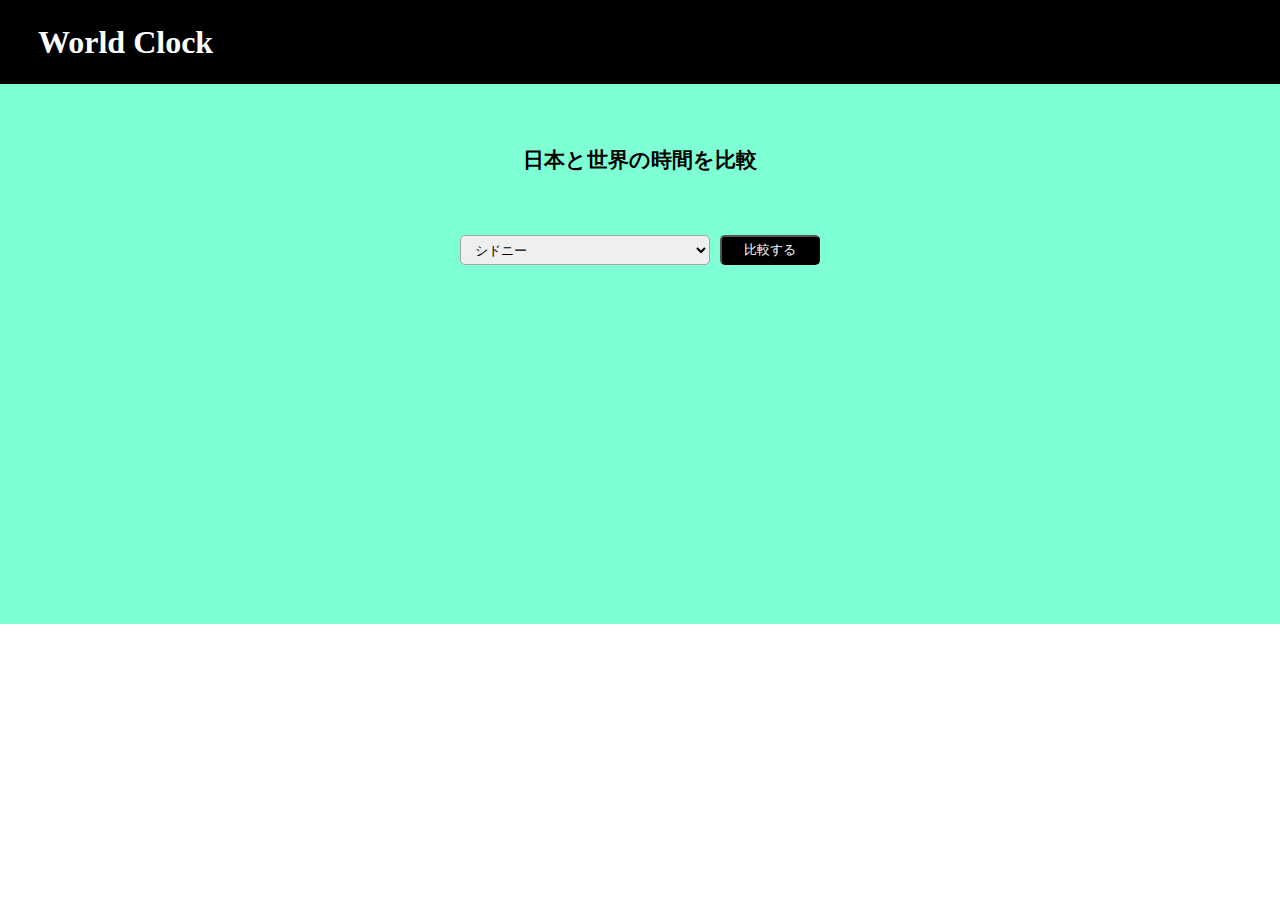
<file: src/php02/index.html>
<!DOCTYPE html>
<html lang="ja">
<head>
    <meta charset="UTF-8">
    <meta name="viewport" content="width=device-width, initial-scale=1.0">
    <title>Document</title>
    <link rel="stylesheet" href="./css/sanitize.css">
    <link rel="stylesheet" href="./css/common.css">
    <link rel="stylesheet" href="./css/index.css">
</head>
<body>
    <!-- http://localhost/php02/index.html -->
    <header class="header">
        <div class="header_inner">
            <a class="header_logo" href="index.html">
                World Clock
            </a>
        </div>
    </header>
    <main>
        <div class="title_wrap">
            <div class="title_text">
                日本と世界の時間を比較
            </div>
        </div>

        <form class="select-form" action="result.php" method="GET">

            <div class="select-form_items">
                <select name="select_city" id="select_city" class="select_city">
                    <option value="シドニー">シドニー</option>
                    <option value="上海">上海</option>
                    <option value="モスクワ">モスクワ</option>
                    <option value="ロンドン">ロンドン</option>
                    <option value="ヨハネスブルグ">ヨハネスブルグ</option>
                    <option value="ニューヨーク">ニューヨーク</option>
                </select>
            </div>

            <div class="select-form_button">
                <input type="submit" value="比較する" class="select-form_button_submit">
            </div>

        </form>
    </main>
</body>
</html>
</file>
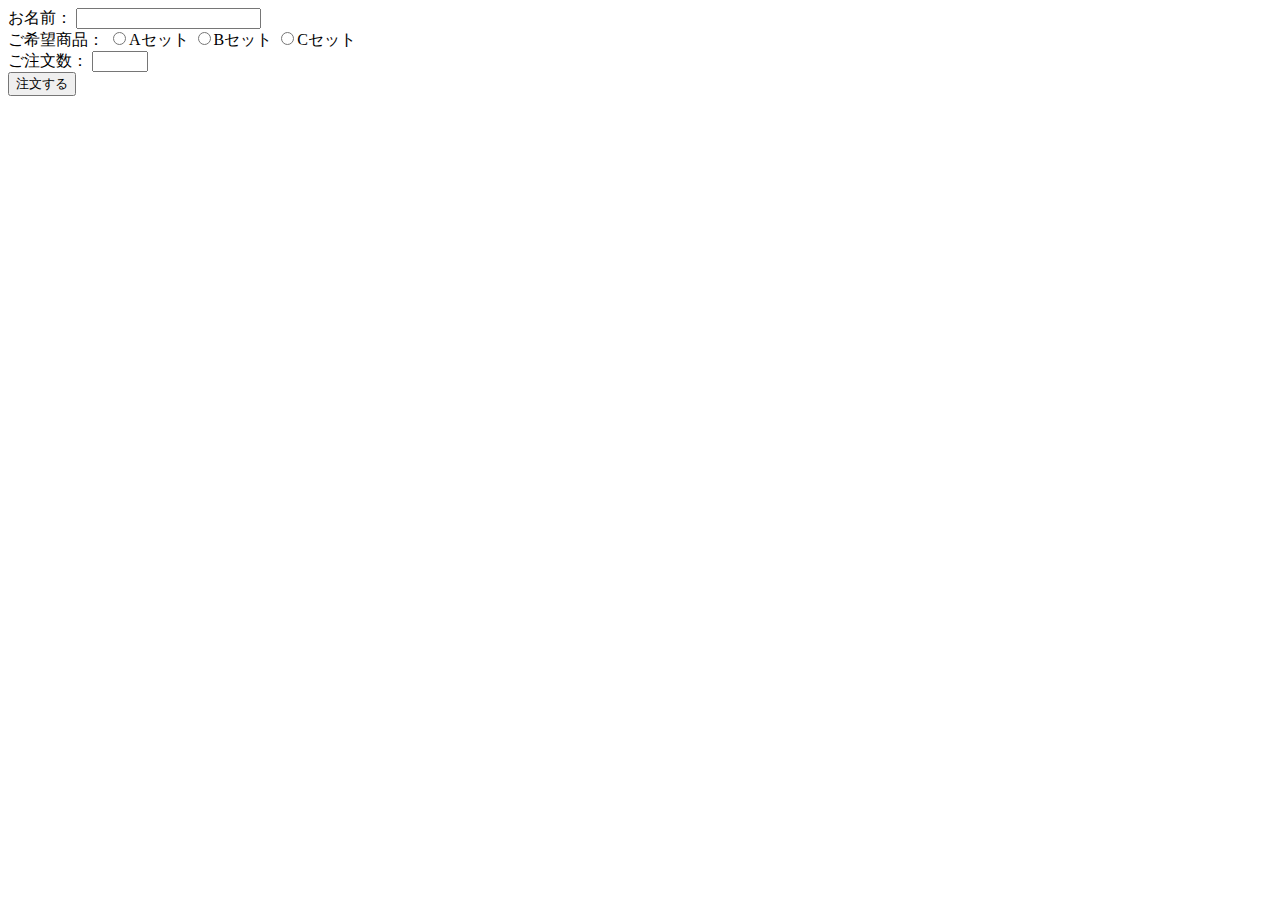
<file: src/php01/config/index.html>
<!DOCTYPE html>
<html lang="ja">
<head>
    <meta charset="UTF-8">
    <meta name="viewport" content="width=device-width, initial-scale=1.0">
    <title>Document</title>
</head>
<body>
    <!-- http://localhost/php01/config/index.html -->

    <form action="result.php" method="POST">
        <label for="user_name">
            お名前：
            <input type="text" name="user_name" id="user_name" required>
        </label>
        <br />
        <label for="product">
            ご希望商品：
            <input type="radio" name="product" id="product_a" value="Aセット" required>Aセット
            <input type="radio" name="product" id="product_b" value="Bセット" required>Bセット
            <input type="radio" name="product" id="product_c" value="Cセット" required>Cセット
        </label>
        <br />
        <label for="order_number">
            ご注文数：
            <input type="number" name="order_number" id="order_number" min="1" max="10" required>
        </label>
        <br />
        <input type="submit" name="submit" value="注文する" id="submit" required>
    </form>
    
</body>
</html>
</file>
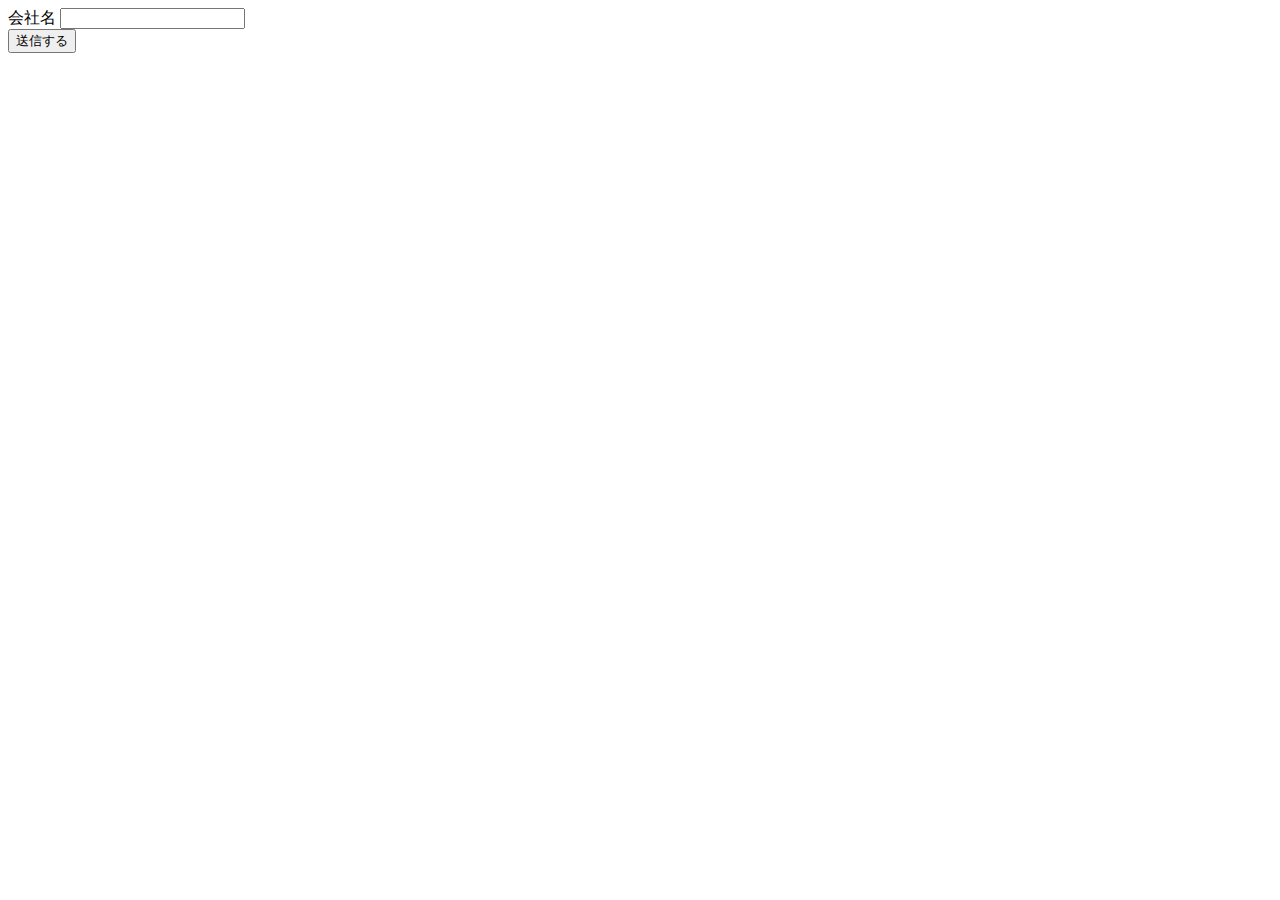
<file: src/php01/config/course.html>
<!DOCTYPE html>
<html lang="ja">
<head>
    <meta charset="UTF-8">
    <meta name="viewport" content="width=device-width, initial-scale=1.0">
    <title>Document</title>
</head>
<body>
    <!-- http://localhost/php01/config/course.html -->
    <!-- http://localhost/php01/config/course.html -->

    <form action="course.php" method="POST">
        <label for="company">
            会社名
            <input type="text" name="company" id="company" required>
            <!-- PHPにて、$_POST["company"] を使えば「会社名」が取得できる！ -->
        </label>
        <br />
        <input type="submit" name="submit" value="送信する" id="submit" required>
    </form>

    
</body>
</html>
</file>
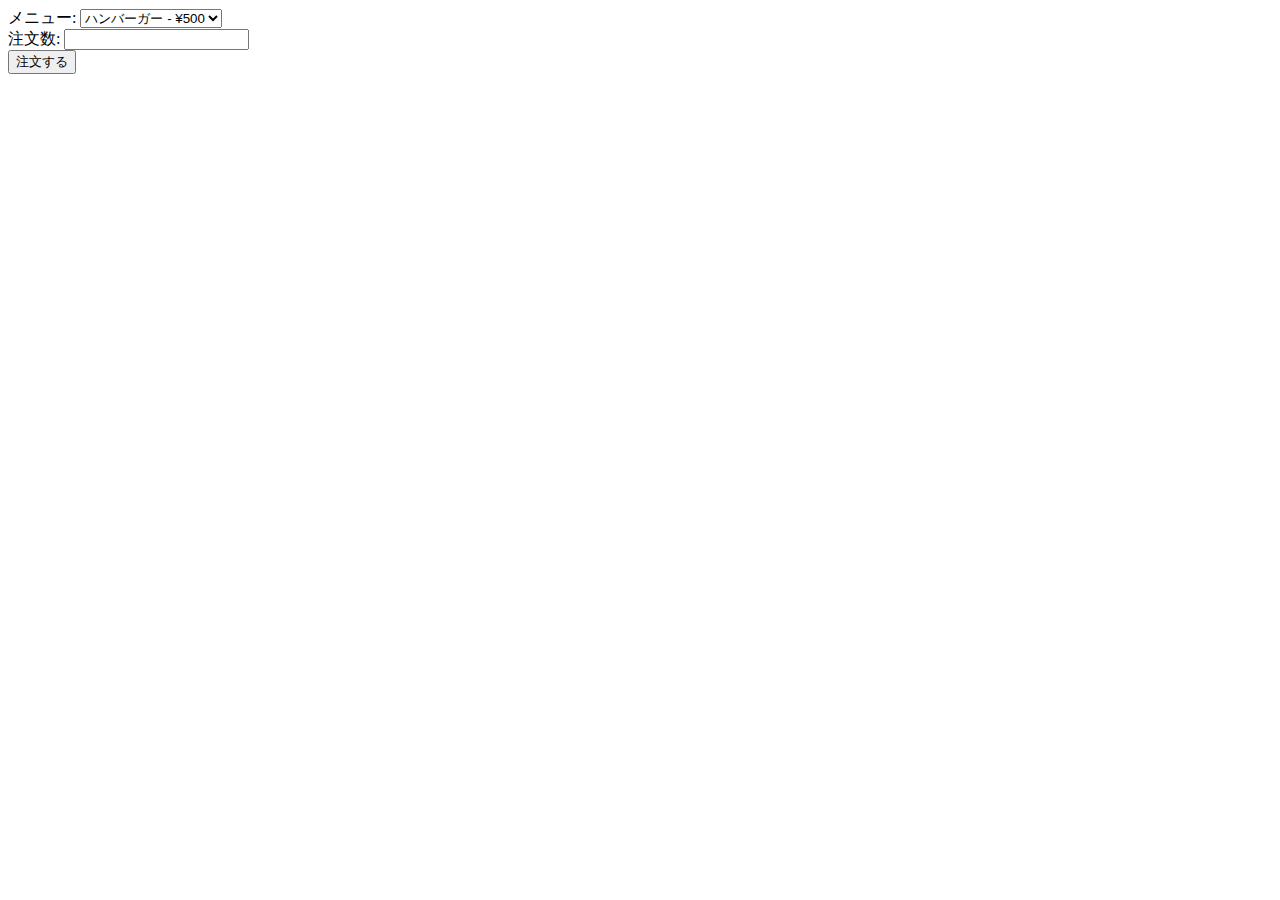
<file: src/php01/config/lunch.html>
<!DOCTYPE html>
<html lang="ja">
<head>
    <meta charset="UTF-8">
    <meta name="viewport" content="width=device-width, initial-scale=1.0">
    <title>Document</title>
</head>
<body>
    <!-- http://localhost/php01/config/lunch.html -->
    <form action="lunch_order.php" method="POST">
        <label for="menu">メニュー:</label>
        <select name="menu_id" id="menu" required>
            <option value="1">ハンバーガー - ¥500</option>
            <option value="2">ピザ - ¥1000</option>
            <option value="3">パスタ - ¥800</option>
        </select>
        <br>
        <label for="quantity">注文数:</label>
        <input type="number" name="quantity" id="quantity" min="1" required>
        <br>
        <input type="submit" value="注文する">
    </form>

</body>
</html>
</file>
<file: src/php02/css/sanitize.css>
/* Document
* ========================================================================== */

/**
* Add border box sizing in all browsers (opinionated).
*/

*,
::before,
::after {
    box-sizing: border-box;
}

/**
* 1. Add text decoration inheritance in all browsers (opinionated).
* 2. Add vertical alignment inheritance in all browsers (opinionated).
*/

::before,
::after {
    vertical-align: inherit;
    /* 2 */
    text-decoration: inherit;
    /* 1 */
}

/**
* 1. Use the default cursor in all browsers (opinionated).
* 2. Change the line height in all browsers (opinionated).
* 3. Use a 4-space tab width in all browsers (opinionated).
* 4. Remove the grey highlight on links in iOS (opinionated).
* 5. Prevent adjustments of font size after orientation changes in
*    IE on Windows Phone and in iOS.
* 6. Breaks words to prevent overflow in all browsers (opinionated).
*/

html {
    word-break: break-word;
    /* 6 */
    -moz-tab-size: 4;
    /* 3 */
    tab-size: 4;
    /* 3 */
    line-height: 1.5;
    /* 2 */
    cursor: default;
    /* 1 */

    -webkit-tap-highlight-color: transparent
        /* 4 */
    ;
    -ms-text-size-adjust: 100%;
    /* 5 */
    -webkit-text-size-adjust: 100%;
    /* 5 */
}

/* Sections
* ========================================================================== */

/**
* Remove the margin in all browsers (opinionated).
*/

body {
    margin: 0;
}

/**
* Correct the font size and margin on `h1` elements within `section` and
* `article` contexts in Chrome, Edge, Firefox, and Safari.
*/

h1 {
    margin: 0.67em 0;
    font-size: 2em;
}

/* Grouping content
* ========================================================================== */

/**
* Remove the margin on nested lists in Chrome, Edge, IE, and Safari.
*/

dl dl,
dl ol,
dl ul,
ol dl,
ul dl {
    margin: 0;
}

/**
* Remove the margin on nested lists in Edge 18- and IE.
*/

ol ol,
ol ul,
ul ol,
ul ul {
    margin: 0;
}

/**
* 1. Add the correct sizing in Firefox.
* 2. Show the overflow in Edge 18- and IE.
*/

hr {
    overflow: visible;
    /* 2 */
    height: 0;
    /* 1 */
}

/**
* Add the correct display in IE.
*/

main {
    display: block;
}

/**
* Remove the list style on navigation lists in all browsers (opinionated).
*/

nav ol,
nav ul {
    padding: 0;
    list-style: none;
}

/**
* 1. Correct the inheritance and scaling of font size in all browsers.
* 2. Correct the odd `em` font sizing in all browsers.
*/

pre {
    font-size: 1em;
    /* 2 */
    font-family: monospace, monospace;
    /* 1 */
}

/* Text-level semantics
* ========================================================================== */

/**
* Remove the gray background on active links in IE 10.
*/

a {
    background-color: transparent;
}

/**
* Add the correct text decoration in Edge 18-, IE, and Safari.
*/

abbr[title] {
    text-decoration: underline;
    text-decoration: underline dotted;
}

/**
* Add the correct font weight in Chrome, Edge, and Safari.
*/

b,
strong {
    font-weight: bolder;
}

/**
* 1. Correct the inheritance and scaling of font size in all browsers.
* 2. Correct the odd `em` font sizing in all browsers.
*/

code,
kbd,
samp {
    font-size: 1em;
    /* 2 */
    font-family: monospace, monospace;
    /* 1 */
}

/**
* Add the correct font size in all browsers.
*/

small {
    font-size: 80%;
}

/* Embedded content
* ========================================================================== */

/*
* Change the alignment on media elements in all browsers (opinionated).
*/

audio,
canvas,
iframe,
img,
svg,
video {
    vertical-align: middle;
}

/**
* Add the correct display in IE 9-.
*/

audio,
video {
    display: inline-block;
}

/**
* Add the correct display in iOS 4-7.
*/

audio:not([controls]) {
    display: none;
    height: 0;
}

/**
* Remove the border on iframes in all browsers (opinionated).
*/

iframe {
    border-style: none;
}

/**
* Remove the border on images within links in IE 10-.
*/

img {
    border-style: none;
}

/**
* Change the fill color to match the text color in all browsers (opinionated).
*/

svg:not([fill]) {
    fill: currentColor;
}

/**
* Hide the overflow in IE.
*/

svg:not(:root) {
    overflow: hidden;
}

/* Tabular data
* ========================================================================== */

/**
* Collapse border spacing in all browsers (opinionated).
*/

table {
    border-collapse: collapse;
}

/* Forms
* ========================================================================== */

/**
* Remove the margin on controls in Safari.
*/

button,
input,
select {
    margin: 0;
}

/**
* 1. Show the overflow in IE.
* 2. Remove the inheritance of text transform in Edge 18-, Firefox, and IE.
*/

button {
    overflow: visible;
    /* 1 */
    text-transform: none;
    /* 2 */
}

/**
* Correct the inability to style buttons in iOS and Safari.
*/

button,
[type="button"],
[type="reset"],
[type="submit"] {
    -webkit-appearance: button;
}

/**
* 1. Change the inconsistent appearance in all browsers (opinionated).
* 2. Correct the padding in Firefox.
*/

fieldset {
    padding: 0.35em 0.75em 0.625em;
    /* 2 */
    border: 1px solid #a0a0a0;
    /* 1 */
}

/**
* Show the overflow in Edge 18- and IE.
*/

input {
    overflow: visible;
}

/**
* 1. Correct the text wrapping in Edge 18- and IE.
* 2. Correct the color inheritance from `fieldset` elements in IE.
*/

legend {
    display: table;
    /* 1 */
    max-width: 100%;
    /* 1 */
    color: inherit;
    /* 2 */
    white-space: normal;
    /* 1 */
}

/**
* 1. Add the correct display in Edge 18- and IE.
* 2. Add the correct vertical alignment in Chrome, Edge, and Firefox.
*/

progress {
    display: inline-block;
    /* 1 */
    vertical-align: baseline;
    /* 2 */
}

/**
* Remove the inheritance of text transform in Firefox.
*/

select {
    text-transform: none;
}

/**
* 1. Remove the margin in Firefox and Safari.
* 2. Remove the default vertical scrollbar in IE.
* 3. Change the resize direction in all browsers (opinionated).
*/

textarea {
    overflow: auto;
    /* 2 */
    margin: 0;
    /* 1 */
    resize: vertical;
    /* 3 */
}

/**
* Remove the padding in IE 10-.
*/

[type="checkbox"],
[type="radio"] {
    padding: 0;
}

/**
* 1. Correct the odd appearance in Chrome, Edge, and Safari.
* 2. Correct the outline style in Safari.
*/

[type="search"] {
    outline-offset: -2px;
    /* 2 */

    -webkit-appearance: textfield;
    /* 1 */
}

/**
* Correct the cursor style of increment and decrement buttons in Safari.
*/

::-webkit-inner-spin-button,
::-webkit-outer-spin-button {
    height: auto;
}

/**
* Correct the text style of placeholders in Chrome, Edge, and Safari.
*/

::-webkit-input-placeholder {
    color: inherit;
    opacity: 0.54;
}

/**
* Remove the inner padding in Chrome, Edge, and Safari on macOS.
*/

::-webkit-search-decoration {
    -webkit-appearance: none;
}

/**
* 1. Correct the inability to style upload buttons in iOS and Safari.
* 2. Change font properties to `inherit` in Safari.
*/

::-webkit-file-upload-button {
    font: inherit;
    /* 2 */

    -webkit-appearance: button;
    /* 1 */
}

/**
* Remove the inner border and padding of focus outlines in Firefox.
*/

::-moz-focus-inner {
    padding: 0;
    border-style: none;
}

/**
* Restore the focus outline styles unset by the previous rule in Firefox.
*/

:-moz-focusring {
    outline: 1px dotted ButtonText;
}

/**
* Remove the additional :invalid styles in Firefox.
*/

:-moz-ui-invalid {
    box-shadow: none;
}

/* Interactive
* ========================================================================== */

/*
* Add the correct display in Edge 18- and IE.
*/

details {
    display: block;
}

/*
* Add the correct styles in Edge 18-, IE, and Safari.
*/

dialog {
    position: absolute;
    right: 0;
    left: 0;
    display: block;
    margin: auto;
    padding: 1em;
    width: -moz-fit-content;
    width: -webkit-fit-content;
    width: fit-content;
    height: -moz-fit-content;
    height: -webkit-fit-content;
    height: fit-content;
    border: solid;
    background-color: white;
    color: black;
}

dialog:not([open]) {
    display: none;
}

/*
* Add the correct display in all browsers.
*/

summary {
    display: list-item;
}

/* Scripting
* ========================================================================== */

/**
* Add the correct display in IE 9-.
*/

canvas {
    display: inline-block;
}

/**
* Add the correct display in IE.
*/

template {
    display: none;
}

/* User interaction
* ========================================================================== */

/*
* 1. Remove the tapping delay in IE 10.
* 2. Remove the tapping delay on clickable elements
in all browsers (opinionated).
*/

a,
area,
button,
input,
label,
select,
summary,
textarea,
[tabindex] {
    -ms-touch-action: manipulation;
    /* 1 */
    touch-action: manipulation;
    /* 2 */
}

/**
* Add the correct display in IE 10-.
*/

[hidden] {
    display: none;
}

/* Accessibility
* ========================================================================== */

/**
* Change the cursor on busy elements in all browsers (opinionated).
*/

[aria-busy="true"] {
    cursor: progress;
}

/*
* Change the cursor on control elements in all browsers (opinionated).
*/

[aria-controls] {
    cursor: pointer;
}

/*
* Change the cursor on disabled, not-editable, or otherwise
* inoperable elements in all browsers (opinionated).
*/

[aria-disabled="true"],
[disabled] {
    cursor: not-allowed;
}

/*
* Change the display on visually hidden accessible elements
* in all browsers (opinionated).
*/

[aria-hidden="false"][hidden] {
    display: initial;
}

[aria-hidden="false"][hidden]:not(:focus) {
    position: absolute;
    clip: rect(0, 0, 0, 0);
}
</file>
<file: src/php02/css/common.css>
.header {
    background-color: #000;
    padding: 18px;
    align-items: center;
}

.header_logo {
    padding: 0 20px;
    color: #fff;
    font-size: 2rem;
    font-weight: 700;
    text-decoration: none;
}
</file>
<file: src/php02/css/index.css>
main {
    height: 60vh;
    background-color: aquamarine
}

.title_wrap {
    margin: 0 auto;
    padding: 60px 15px;
    max-width: 1230px;
}

.title_text {
    text-align: center;
    font-size: 1.3rem;
    font-weight: 600;
    color: #000;
}

.select-form {
    display: flex;
    justify-content: center;
    align-items: center;
    gap: 10px;
}

.select-form_items {

}

.select_city {
    padding: 0 10px;
    width: 250px;
    height: 30px;
    border-radius: 5px;
    border: 1px solid #a5a5a5;
}

.select-form_button {

}

.select-form_button_submit {
    width: 100px;
    height: 30px;
    border-radius: 5px;
    color: #fff;
    background: #000;
    cursor: pointer;
}
</file>
